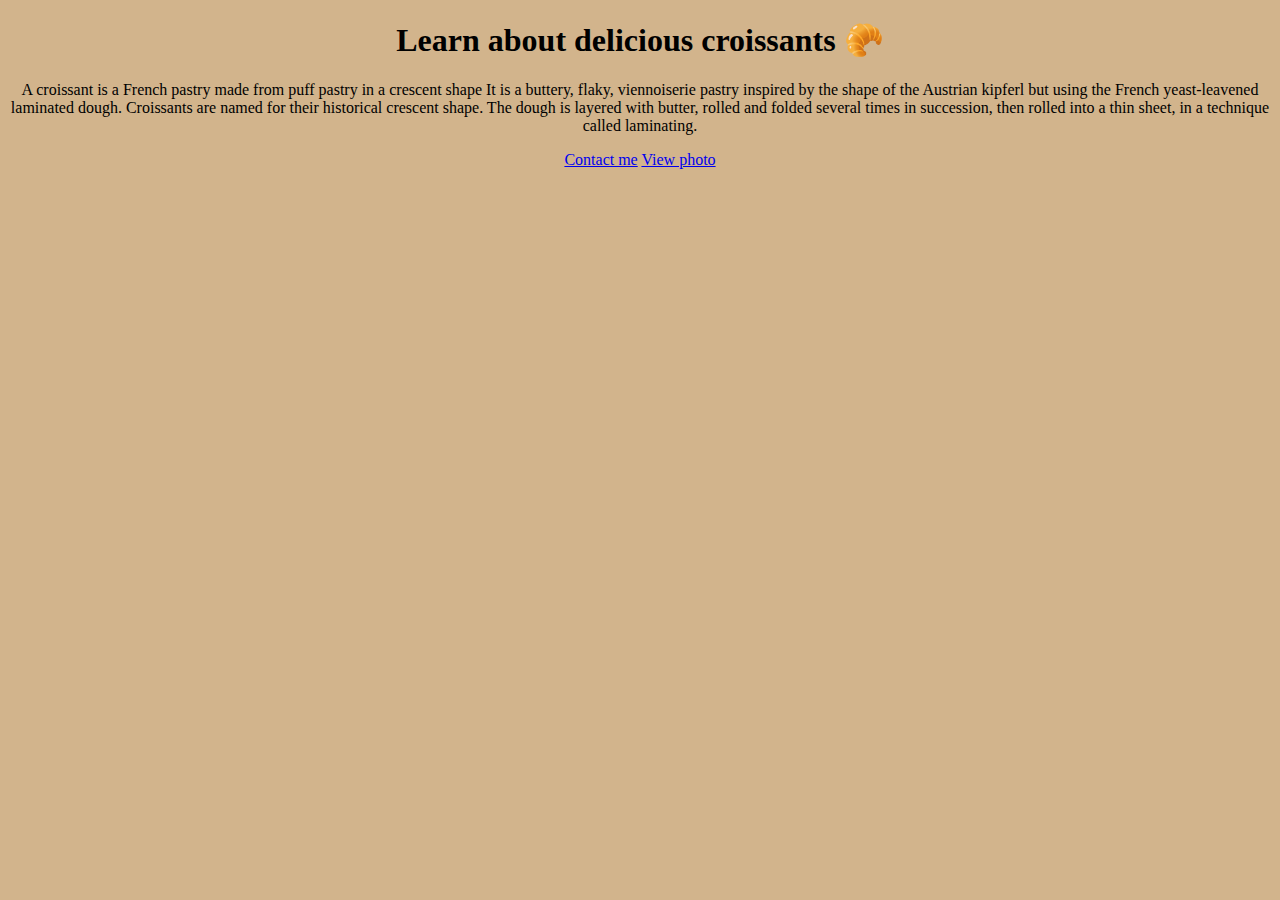
<file: index.html>
<!DOCTYPE html>
<html lang="en">
<head>
    <meta charset="UTF-8">
    <meta name="viewport" content="width=device-width, initial-scale=1.0">
    <link rel="stylesheet" href="src/styles.css">
    <title>Croissants</title>
</head>
<body>
    <h1>
        Learn about delicious croissants 🥐
    </h1>
    <p>
        A croissant is a French pastry made from puff pastry in a crescent shape
        It is a buttery, flaky, viennoiserie pastry inspired by the shape of the Austrian kipferl but using the French yeast-leavened laminated dough.
        Croissants are named for their historical crescent shape. 
        The dough is layered with butter, rolled and folded several times in succession, then rolled into a thin sheet, in a technique called laminating. 
    </p>

    <a href="/contact.html" title="Contact">Contact me</a>
    <a href="/photo.html" title="Croissant photo">View photo</a>
</body>
</html>
</file>
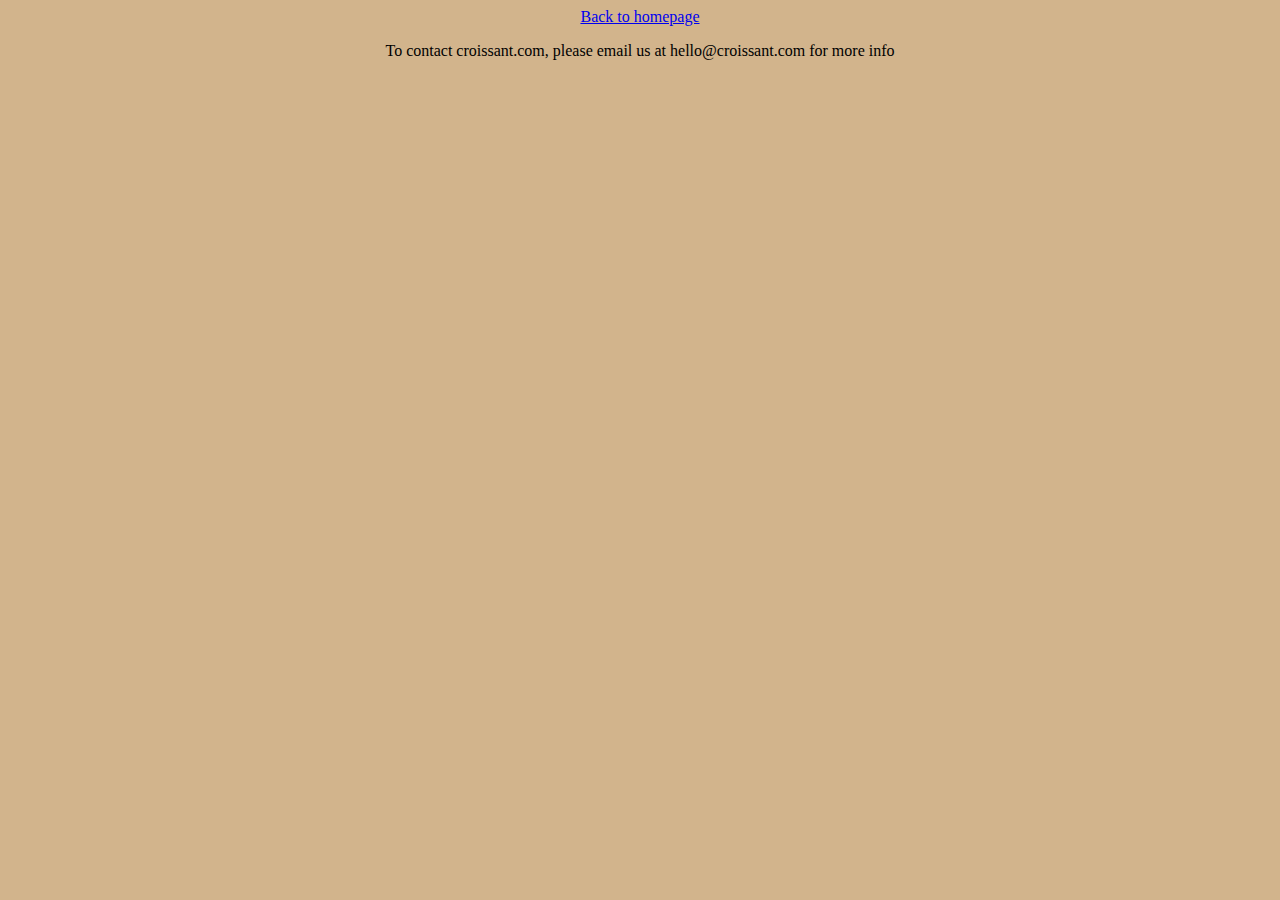
<file: contact.html>
<!DOCTYPE html>
<html lang="en">
<head>
    <meta charset="UTF-8">
    <meta name="viewport" content="width=device-width, initial-scale=1.0">
    <link rel="stylesheet" href="src/styles.css">
    <title>Contact me</title>
</head>
<body>
    <a href="/" title="Home">Back to homepage</a>

    <p>
        To contact croissant.com, please email us at hello@croissant.com for more info
    </p>
</body>
</html>
</file>
<file: src/styles.css>
body {
    background: tan;
    text-align: center;
}

p {
    flex: auto;
}
</file>
